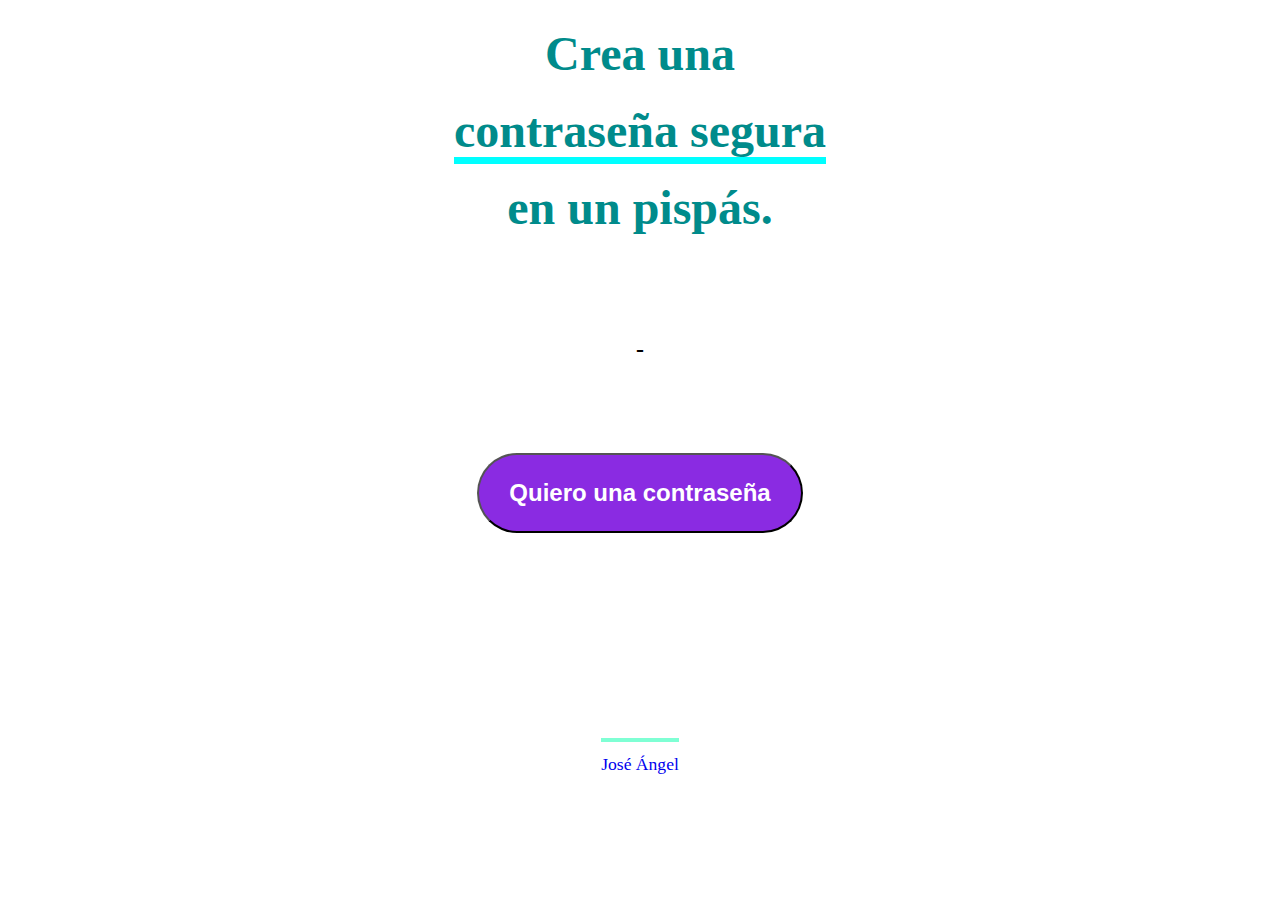
<file: index.html>
<!DOCTYPE html>
<html lang = 'es'>
    <head>
        <meta charset="utf-8">
        <title>Crea una contraseña segura en un pispás.</title>
        <meta name="viewport" content="width=device-width, initial-scale=1.0">
        <link rel="stylesheet" href="main.css">
        <link rel="stylesheet" media="screen" href="https://fontlibrary.org//face/montreal" type="text/css"/>
    </head>
    <body>
        <div class="principal contenedor">
            <h1>Crea una <span class="sub">contraseña segura</span> en un pispás.</h1>
            <h2 id="cont" class="cont">-</h2>
            <button type="button" id="btn">Quiero una contraseña</button>
        </div>
        <div class="pie contenedor">
            <a href="https://joseangel-mad.github.io/joseangel/" target="_blank" rel="noopener noreferrer">José Ángel</a>
        </div>   
        <script src="script.js"></script>
    </body>
</html>
</file>
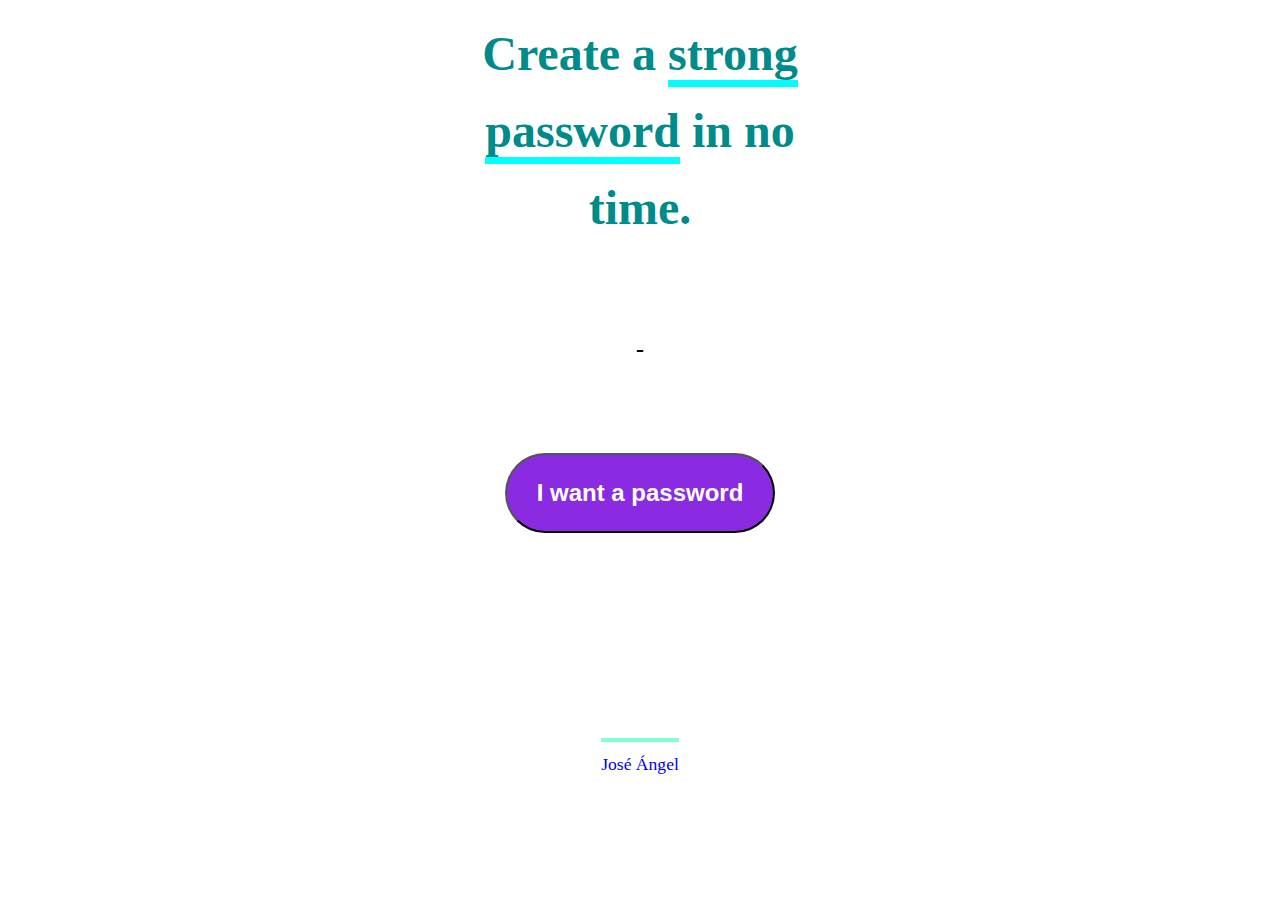
<file: index-en.html>
<!DOCTYPE html>
<html lang = 'en'>
    <head>
        <meta charset="utf-8">
        <title>Create a strong password in no time.</title>
        <meta name="viewport" content="width=device-width, initial-scale=1.0">
        <link rel="stylesheet" href="main.css">
        <link rel="stylesheet" media="screen" href="https://fontlibrary.org//face/montreal" type="text/css"/>
    </head>
    <body>
        <div class="principal contenedor">
            <h1>Create a <span class="sub">strong password</span> in no time.</h1>
            <h2 id="cont" class="cont">-</h2>
            <button type="button" id="btn">I want a password</button>
        </div>
        <div class="pie contenedor">
            <a href="https://joseangel-mad.github.io/joseangel/index-en" target="_blank" rel="noopener noreferrer">José Ángel</a>
        </div>
        <script src="script.js"></script>
    </body>
</html>
</file>
<file: main.css>
* {
    -webkit-box-sizing: border-box;
            box-sizing: border-box;
}

body{
    margin: 0;
    font-family: 'MontrealRegular', 'sans-serif';
    font-weight: normal;
    font-style: normal;
    line-height: 1.6;
}

.principal{
    text-align: center;
}

.contenedor{
    max-width: 600px;
    margin: 0 auto;
    padding: 45px 0;
}

h1{
    color:darkcyan;
    font-weight: bold;
    font-size: 1.7rem;
    width: 90%;
    margin: 0 auto;
    margin-bottom: 2em;

}

.sub{
    border-bottom: 7px solid aqua;
}


.cont{
    font-weight: bold;
    display: block;
    font-size: 1rem;
    padding: 1.5em 0.3em;
    margin-top: 3em;
    width: 80%;
    margin: 0 auto;
}


button{
    background: blueviolet;
    color: white;
    font-weight: bold;
    font-size: 1rem;
    padding: 1em 1.25em;
    display: inline-block;
    margin-top: 2em;
    border-radius: 5em;
    text-decoration: none;
    text-align: center;
    cursor: pointer;
    margin-bottom: 4em;
}


button:focus, button:hover{
    background-color:blue; 
}

.pie{
    text-align: center;
    cursor: pointer;
    font-size: 1rem;
}

a{
    text-decoration: none;
    border-top: 4px solid aquamarine;
    padding-top: 0.7em;
}
    

@media (min-width: 400px) {
    
    .contenedor{
        padding: 1em;
    }

    h1{
        width: 80%;
        margin-top: 2em;
        margin: 0 auto;
        font-size: 2.3rem;
    }

    .cont{
        display: block;
        padding: 1.5em 2em;
        font-size: 1.1rem;
        width: 70%;
        margin: 0 auto;
        margin-top: 3em;   
    }

    button{
        margin-top: 3em;
        font-size: 1.1rem;
    }
    
    .pie{
        font-size: 1.1rem;
        margin-top: 2em;   
    }
}

@media (min-width: 600px) {

    h1{
        width: 70%;
        font-size: 2.5rem
    }
}


@media (min-width: 800px){

    h1{
     font-size: 3rem;   
    }
    
    .cont{
     width: 70%;
     font-size: 1.5rem;
     margin-top: 2em;
    }

    button{
     font-size: 1.5rem;
     margin-top: 2em;    
    }
    
    .pie{
     margin-top: 5em;   
    }   
}
</file>
